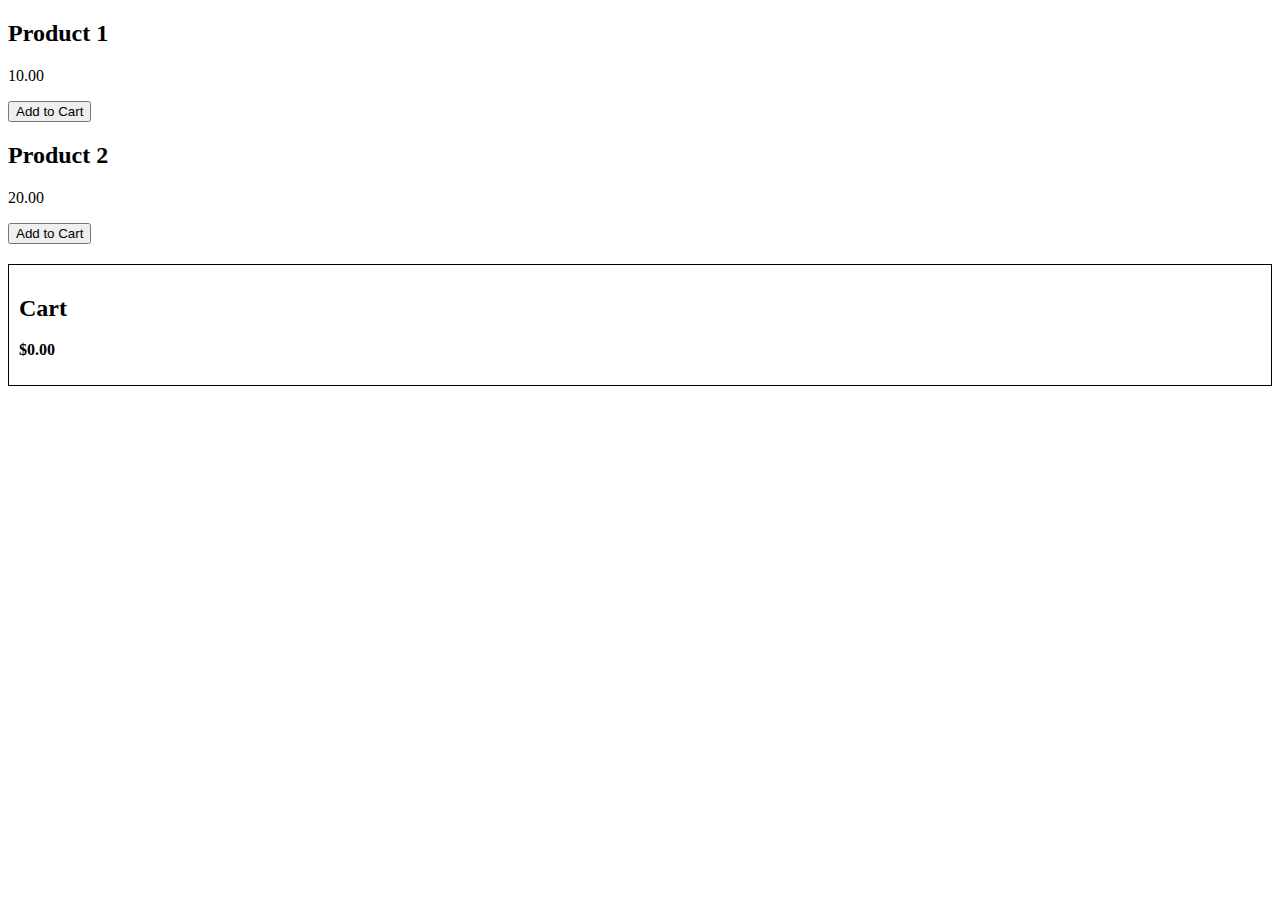
<file: check.html>
<!DOCTYPE html>
<html lang="en">
<head>
	<meta charset="UTF-8">
	<meta name="viewport" content="width=device-width, initial-scale=1.0">
	<title>Document</title>
	<!-- <script src="check.js"></script> -->
</head>
<style>
		.cart {
	  border: 1px solid black;
	  padding: 10px;
	  margin-top: 20px;
	}
	
	.cart ul {
	  list-style: none;
	  margin: 0;
	  padding: 0;
	}
	
	.cart li {
	  margin-bottom: 10px;
	}
	
	.cart p {
	  font-weight: bold;
	}
:\ body {
		font-family: Arial, sans-serif;
	}
	
	header {
		background-color: #333;
		color: #fff;
		padding: 20px;
	}
	
	h1 {
		margin: 0;
	}
	
	main {
		padding: 20px;
	}
	
	footer {
		background-color: #333;
		color: #fff;
		padding: 20px;
		text-align: center;
	}
</style>
<body>
	
	<div class="product">
		<h2>Product 1</h2>
		<p>10.00</p>
		<button class="add-to-cart">Add to Cart</button>
	  </div>
	  
	  <div class="product">
		<h2>Product 2</h2>
		<p>20.00</p>
		<button class="add-to-cart">Add to Cart</button>
	  </div>
	  
	  <div class="cart">
		<h2>Cart</h2>
		<ul></ul>
		<p>$0.00</p>
	  </div>
	  

	  
	  
<script>
	  
	  const products = document.querySelectorAll('.product');
	  const addToCartButtons = document.querySelectorAll('.add-to-cart');
	  const cartList = document.querySelector('.cart ul');
	  const cartTotal = document.querySelector('.cart p');
	  
	  let cartItems = [];
	  let total =0;
	  
	  products.forEach((product,index) => {
		const productName = product.querySelector('h2').innerText;
		const productPrice = product.querySelector('p').innerText;
	  
		addToCartButtons[index].addEventListener('click', () => {
	  
		  const cartItem = document.createElement('li');
		  cartItem.innerText = `${productName} - $${productPrice}`;
		  cartList.appendChild(cartItem);
	  
		  total += parseInt(productPrice);
		  cartTotal.innerText = total;
		});
	  });
	</script>

	
	
	
	
	


</body>
</html>
</file>
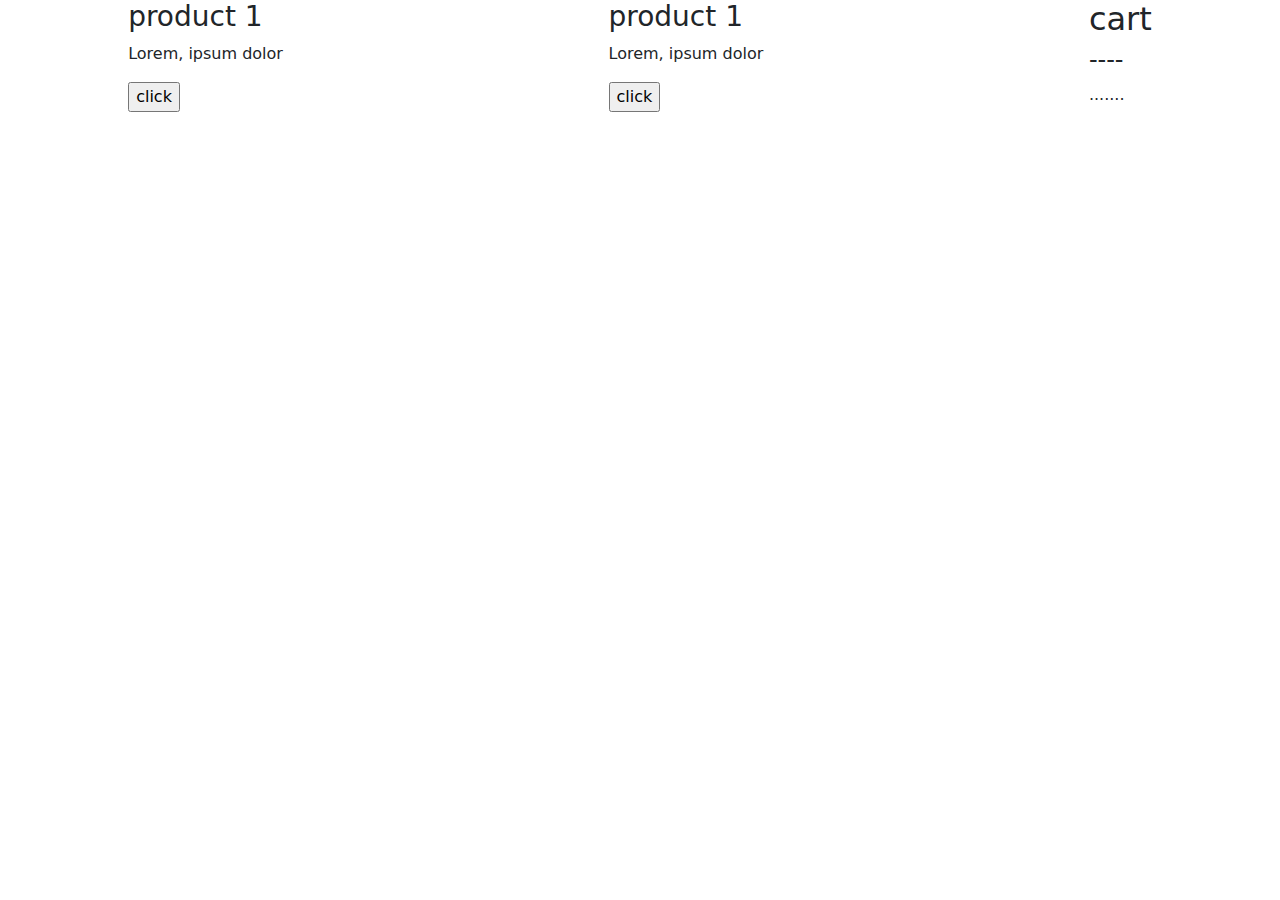
<file: file.html>
<!DOCTYPE html>
<html lang="en">
<head>
  <meta charset="UTF-8">
  <meta name="viewport" content="width=device-width, initial-scale=1.0">
  <title>Document</title>
  <link rel="stylesheet" href="home.css">
  <link href="https://cdn.jsdelivr.net/npm/bootstrap@5.0.2/dist/css/bootstrap.min.css" rel="stylesheet" integrity="sha384-EVSTQN3/azprG1Anm3QDgpJLIm9Nao0Yz1ztcQTwFspd3yD65VohhpuuCOmLASjC" crossorigin="anonymous">
    <link rel="stylesheet" href="	https://cdn.jsdelivr.net/npm/bootstrap@5.3.0/dist/css/bootstrap.min.css">
  <link rel="stylesheet" href="https://cdnjs.cloudflare.com/ajax/libs/font-awesome/6.4.0/css/all.min.css">
  <script src="	https://cdn.jsdelivr.net/npm/bootstrap@5.3.0/dist/js/bootstrap.bundle.min.js"></script>
<!-- <script src="cart.js"></script> -->

<script src="https://code.jquery.com/jquery-3.7.0.min.js" integrity="sha256-2Pmvv0kuTBOenSvLm6bvfBSSHrUJ+3A7x6P5Ebd07/g=" crossorigin="anonymous"></script>

</head>
<body>
 
  <div class="cards">
    <h3 class="cardname">product 1</h3>
    <p class="cardsg">Lorem, ipsum dolor</p>
    <input type="button" value="click" class="add" onclick="run()">
  </div>
  <div class="cards">
    <h3 class="cardname">product 1</h3>
    <p class="cardsg">Lorem, ipsum dolor</p>
    <input type="button" value="click" class="add" onclick="run()">
  </div>
 
   <div>
    <h2 > cart</h2>
    <h4 class="cartn">----</h4>
    <p class="cartsg">.......</p>
   </div>
<script>
  function run(){
     const cards=document.querySelectorAll('.cards');
 
     for(var i=0; i<=cards.length;i++){
      
const cardn = cards[i].document.querySelectorAll('.cardname');
  const cardsg =cards[i].document.querySelectorAll('.cardsg');
 
    const cartn =document.querySelectorAll('.cartn');
     const cartsg =document.querySelectorAll('.cartsg');
  cartn.innerHTML=cardn.innerHTML;
cartsg.innerHTML=cardsg.innerHTML;
     }


  }
//  const cards=document.querySelectorAll('.cards');
// const add = document.querySelectorAll('.add');

// const cardn =document.querySelector('.cardname');
//   const cardsg =document.querySelector('.cardsg');
//   const cartn =document.querySelector('.cartn');
//   const cartsg =document.querySelector('.cartsg');
// cards.forEach((index)=>{
 
// add[index].addEventListener('click',run)

// function run(){
// cartn.innerText=cardn.innerText;
// cartsg.innerText=cardsg.innerText;
// }
// });

</script>
</body>
</html>
</file>
<file: home.css>
body{
    display: flex;
   justify-content: space-around;
    box-sizing: border-box;
    margin: 0;
    padding: 0;
 position: relative;
    /* flex-direction: column; */
   background-color: white;
  }
  .fnone{
    display:none;
  }
  

#log-forms{
    display: none;
}
#logbtns{
    margin-top: 20px;
    display: flex;
    justify-content: end;
}

.color{background-color:  rgb(150, 191, 216);}
.inputs:hover{
border: 1px solid #151268;
}
.inputs:focus{
    border: none;
    box-shadow: none;  
}
#inputss:focus{
    border: 1px solid #151268;
    box-shadow: none;  
}

#inputss{
    background:none;
}
#login{
    margin-right: 10px;  
    background-color: #3734A9; 
    border: none;
}
#login:hover{

    background-color: #15126d; 
   
}
#login:focus{

   border: none;
   box-shadow: none;   
}
#sign-up{
    margin-right: 10px;  
    background-color: #3734A9; 
    border: none;
}
#sign-up:hover{

    background-color: #15126d; 
   
}
#sign-up:focus{

   border: none;
   box-shadow: none;   
}
.modal-size{
   
    /* height: 600px; */
}
.fath-cart{
    position: relative;
   
    display: flex;
    width: 100%;
    flex-wrap: wrap;
    justify-content: space-around;

    
    
}





/* section */

.cart-img{
    height: 500px;
    width: 45%;
  
    display: flex;
    align-items: center;
    justify-content: space-around;
    flex-direction: column;
}
.sel-img{
    display: flex;
    width: 100%;
    justify-content: space-around;
height: 80px;
}
.sel-img1{
height: 90px;
width: 100px;
box-shadow: 0px 0px 3px 3px #fcfcfc;
}
.sel-img2{
height: 90px;
width: 100px;
}
.sel-img3{
height: 90px;
width: 100px;
}

.cart-sec{
    height: 530px;
    width: 45%;
    background-color: rgb(150, 191, 216);
 
    padding: 15px 12px 0px 12px;
}

.pname h1{
    font-size: 22px;
    color: #151268;
}
.detail label{
    font-size: 13px;
    font-weight: 500;
    color: #5B5B5B;
}
.stock{
    display: flex;
    justify-content: space-between;
    width: 170px;
    box-sizing: border-box;
  
    padding-left: -10px;
   padding-top: 10px;
}
.stock ul{
   margin-left: -15px;
   font-size: 14px;
   
   font-weight: 500;
  
}
.stock label{

   font-size: 12px;
   border: 1px solid #151268;
   color: #151268;
   height: 25px;
   border-radius: 2px;
   padding: 2px 4px 0px 4px;
}
.pkr{
    font-size: 28px;
    color: #cf0c0c;
}
.size p{
    font-size: 18px;
    font-weight: 500;
    color: #151268;
}
.size select{
   outline: none;
   border: 1px solid #151268;
  
   background:none ;
   height: 30px;
   display: flex;
   justify-content: space-around;
   margin-bottom: 16px;
}

.quantity{
    border: 1px solid #151268;
    color: #151268;
   width: 120px;
   display: flex;
   justify-content: space-around;
   height: 40px;
   align-items: center;
}

.quantity label{
  font-size: 25px;
font-weight: 400;
}
.quantity .plus{
  font-size: 30px;
font-weight: 400;
color: #151268;
}
.end .label{
    align-items: center;
    background-color:#151268;
    height:30px;
    width: 100%;
    display: flex;
    margin-top: 15px;
   justify-content: center;
   color: #ffffff;
}
.date{
    margin-left: 5px;
    color: #ffffff;
    font-weight: 500;
}
.end input{
    height: 35px;
    font-size: 16px;
    font-weight: 500;
    width: 100%;
    background-color: #000000;
    border: none;
    margin-top: 5px;
    color: #ffffff;
}
.end .ul-1 label{
    font-size: 16px;
    font-weight: 500;
}
.end .ul-2 label{
    font-size: 16px;
    font-weight: 500;
}
.end .ul-1 {
    border: 1px solid #151268;
   color: #151268;
    border-radius: 3px;
    width: 100%;
    margin-top: 8px;
   
}
.end .ul-2{
    border: 1px solid #151268;
    color: #151268;
    border-radius: 3px;
    width: 100%;
    margin-top: -8px;
   
}
.end ul li{
    list-style-type: none;
    height: 38px;
    width: 100%;
 align-items: center;
    display: flex;
    justify-content: space-between;
    margin-left: -15px;
}
.dis-drop{
    display: none;
}
.cart-photo{
    height: 350px;
    width: 400px;
}
#cart-img1{
    display: none;
    height: 350px;
    width: 400px;
}
#cart-img2{
    display: none;
    height: 350px;
    width: 400px;
}
#cart-img3{
    display: none;
    height: 350px;
    width: 400px;
}
.father-mini-menus{
    display: flex;
    justify-content: space-between;
    width: 100%;
    
}
.father-cart{
   /* z-index: 300; */
   width: 100%;
   display: flex;
   justify-content: flex-end;
}
.cart-slider{
    position: fixed;
  display: flex;
    margin-top:-500px;
    height:500px;
    width: 360px;
    z-index: 100;
    transition: 0.5s;
    color: #15126d;
    justify-content: center;
    align-items: center;
    font-weight: 500;
    background-color:  rgb(98, 171, 216); ;
 font-size: 20px;
}
.cart-active{ 
    margin-top: 80px;
   

}
.mini-menus{
    z-index: 200;
   
    background-color:#3734A9;
    height: 220px;
    width: 200px;
    
    display: flex;
    justify-content: center;
    align-items: center;
   margin-left: -300px;
    position: fixed;
    transition: 0.5s;
    box-shadow: 0px 0px 5px 5px rgb(196, 195, 192);
}
.active{
    margin-left: 0px;
}

.mini-ul{
   
    display: flex;
    justify-content: space-around;
    align-items: center;
    flex-direction: column;
    height: 150px;
    
 
}

.mini-links{
    font-weight: 500;
    text-decoration: none;
    color: #ffffff;
}
.father-inp{
    position: fixed;
    background-color:  rgb(150, 191, 216);
    display: none;
   box-shadow: 0px 0px 5px 5px rgb(95, 95, 95);
    height: 90px;
    width: 100%;
     z-index: 200;
}
.search-top{
    color: #3734A9;
    background: #FFFFFF80;
    height: 30px;
    width: 30px;
    display: flex;
  padding: 7px 0px 0px 7px ;
    border-radius: 20px;
   margin-bottom: 15px;
   margin-right: -30px;
}

.search-prod{
 
}
#cards{
    
}
.search-prod{
    margin-top: 50px;
    width: 83%;
  display: flex;
  justify-content: space-around;
  flex-wrap:wrap;
}
 .cards{
    width: 14rem;
}
#cards{
    display: none;
    margin-bottom:50px;
}
.search-appear-div{
    box-shadow: 0px 3px 3px grey;
    display: none;
    justify-content: space-around;
    align-items: center;
   height: auto;
    margin-top: 90px;
    width: 100%;
    /* background-color:  rgb(150, 191, 216); */
 backdrop-filter: blur(5px);
    z-index: 200;
  position: absolute;
}
.input{
    height: 90px;
    align-items: center;
    width: 40%;
    display: flex;
   
}
.input input{
    padding-left: 80px;
    width: 100%;
    height: 30px;
    
    outline: none;
    border: none;
    border-bottom: 1px solid white;
    background: none;
}
.cuts{
    display: flex;
    justify-content: flex-end;
    height: 90px;
    align-items: center;
    width: 30%;
}
.cut{
   
    font-size: 30px;
    align-items:center ;
    font-weight: 300;
}
.top-inp-div{

   display: flex;
   justify-content: space-around;
   width: 100%;
}
.nav-div{
   padding-left: 100px;
    display: flex;
    justify-content: space-between;
    align-items: center;
z-index: 100;
    position: fixed;
    text-align: center;
    width: 100%;
    box-sizing:border-box ;
    margin-top: 0;
    background-color: rgb(150, 191, 216);
}
.navbar{
    
    width: 90%;
    margin-top: 20px;
    border-bottom: 1px solid white;
    
    position: relative;
    display: flex;
    justify-content: space-between;
}
.mini-reveal .search-sec{
   display: none;
}
#logos{
    
    color: #3734A9;
    font-family:arial;
font-size: 24px;
font-weight: 700;

letter-spacing: 0em;
}

.top-div{
  
    position: absolute;

     display: flex;
   margin-top: 80px;
 align-items: center;
   flex-direction: column;
    box-sizing: border-box; 
   width: 100%;
   background-color: rgb(150, 191, 216);
   height: 650px;
  

}
.search-sec{
    display: flex;
    justify-content: space-between;
    box-sizing: border-box;
 margin: 0;
 padding: 0;
    align-items: center;
   
    width: 370px;
}
.mini-search-sec{
    display: flex;
    justify-content: space-between;
    box-sizing: border-box;
 margin: 0;
 padding: 0;
    align-items: center;
   
    width: 90%;
}
.bars-father{
    display: none;
    border: 2px solid #3734A9;
    background: none;
    transition: 2ms;
}
.bars-father:hover{
    background-color:#3734A9 ;
}
.mini-reveal{
    justify-content: space-around;
    width: 100%;
    display: none;
}
#bars{
    color: #ffffff;
}
#ser-lbl{
    display: flex;
    align-items: center;
 }
#mar{
    margin: 0px 0px 0px 0px;
    color: #3734A9;
    font-weight: 500;
font-size: 15px;

} 
#mar1{
    margin: 0px 0px 0px 0px;
    font-weight: 700;
    background: #3734A9;
    color: white;
    width: 110px;
height: 40px;

border-radius: 20px;
border: none;
} 
#mar-icons1{
   
    color: #3734A9;
    background: #FFFFFF80;
    height: 40px;
    width: 40px;
    display: flex;
    justify-content: space-around;
    align-items: center;
    border-radius: 20px;
   
} 
#mar-icons{
    margin: 0px 0px 0px 0px;
    color: #3734A9;
    background: #FFFFFF80;
    height: 40px;
    width: 40px;
    display: flex;
    justify-content: space-around;
    align-items: center;
    border-radius: 20px;
} 
#menus{
    display: flex;
   /* background-color: #5c5a5a; */
    align-items: center;
    width: 300px;
    justify-content: space-between;
    
  
}
.bars{
    display: none;
}

 .nav-clicks{
    box-sizing: border-box;
   display: flex;
   align-items: center;
    margin-left: 0px;
    padding-top: 15px;
    height: 30px;
}
 .nav-clicks li{
   list-style-type: none;
  
}
.nav-item {
    
    margin: 0px 20px 0px 0px ;
}
.nav-item3{
    
    margin-right: 0 ;
}
#nav-links{
    font-size: 12px;
    color: #00000080;

    font-family: arial;
font-size: 16px;
font-weight: 600;
/* line-height: 22px; */
letter-spacing: 0em;
text-align: left;


}
.container-fluid{
    display: flex;
    justify-content: space-between;
}
.after-nav{
    position: relative;
    justify-content: space-around;
    display: flex;
    width: 85%;
    flex-wrap: wrap;
}
.after-nav .d1 .services{
  
    display: inline-flex;
   font-size: 14px;
   font-weight: 400;
   align-items: center;
  padding: 0px 8px 0px 18px;
    height: 60px; 
    color:  #757095;
    background-color: #FFFFFF66;
    border-radius: 15px;
    margin-top: 50px;
}
.services-child{
    display: flex;
  

    justify-content: space-around;
   
 }
#ser-lbl{
    display: flex;
    margin-right:17px ;
}
#tik1{
    color: white;
    background-color:  #3734A9;
    height: 15px ;
    width: 15px;
    display: flex;
    justify-content: center;
    align-items: center;
    border-radius: 10px;
    font-size: 10px;
    margin-right: 5px;
}
.d1{
    width: 50%;
   
}
.d2{
    width: 50%;
    align-items: center;
    justify-content: center;
  padding-top: 100px;
   display: flex;
}
.d2 #img1{
    height: 410px;
    width:280px ;
    border-radius:140px ;
}
.d2 #img2{
    height: 250px;
    width:160px ;
    border-radius:160px ;
    margin-left: 20px;
    margin-top: 120px;
}
.blog1 h1{
    font-weight: 300
    ;font-size: 55px ;
    margin-top: 20px;
    color:#000000 ; 
}
.blog1 #blog-h2{
    font-weight: 700;
    font-size: 55px ;
    margin-top: 10px; 
    color:#3734A9 ;  
}
.blog1 p{
    font-size: 22px;
    color: #5B5B5B;
    margin-top: 24px; 
}
.inner-p{
    font-weight: 700;
    font-size: 22px;
    color: #5B5B5B;
}
.collec-rev{
    margin-top: 22px;
    display: flex;
    width:350px;
    justify-content: space-between;
}
.collec-b{
    margin-top: 5px;
    background-color: #3734A9;
    font-size: 15px;
    height: 50px;
    font-weight: 600;
    padding: 11px 27px 11px 27px;
    color:#FFFFFF;
     border: none;
     border-radius: 6px;
}
#review{
    margin-right: 10px;
    height: 30px;
    width: 30px;
    color: #FFFFFF;
    background-color:
     #D42222;
     border-radius: 20px;
    display: flex;
    justify-content: space-around;
    align-items: center;
}
.review-lbl{
   align-items: center;
    display:flex;
  
   
}
.review-lbl p{
    font-size: 16px;
    color: #3734A9;
    
}

.brand{
    z-index: 0;
    position: absolute;
    margin-top: 690px;
    width: 100%;
    display: flex;
    justify-content: center;
    flex-direction:column;
    align-items: center;
    
}
.brand-cc{
    display: flex;
    justify-content: center;
    flex-direction:column;
    align-items: center;
   width: 85%;
   background-color:#EBFAFF;
   height: 150px;
}
.brand-c1 label{
    font-size:20px;
    color: #000000;
  

  
   display: flex;
 


}
.brand-c1 {

  
}
.brand-c1 span{
    font-size:28px;
    font-weight:700;
    color:#3734A9;
    display: flex;
    justify-content: space-around;
    margin-top: -10px;
}
.brand-c2 {
  display: flex;
  justify-content: space-around;
  width: 70%;
  margin-top: 10px;
  flex-wrap: wrap;
}
.brand-c2 label{
 font-size: 17px;
 font-weight: 600;
 margin-right: 3px;
}
.featured-store{
    position: absolute;
    z-index: 0;
    margin-top: 900px;
    text-align: center;
display: flex;
justify-content: center;
align-items: center;
flex-direction: row;

}
.featured-store h1{
   font-size: 48px;
   font-weight: 700;
}
.pr-sec{
    width: 100%;
    position: absolute;
    z-index: 0;
    margin-top: 1000px;
    display: flex;
    justify-content: flex-start;
    /* flex-direction: column; */
    flex-wrap: wrap;
}
.pr-sec1{
   
    
   

}
.pr-child1{
    

    width: 100%;
    display: flex;
    align-items: center;
    justify-content: space-around;
    flex-wrap: wrap;
}
.pr-child1 p{
   
   font-weight:   700; 
  font-size:  24px;
   
   color: 
   #3734A9;
}
.pr-child1 h2{
    font-weight:   700; 
    font-size:  24px;
    color: 
    #3734A9;
}
.pr-child1 h2 span{
    font-weight:   400; 
    font-size:  14px;
     color: 
   #3734A9;
}
.pr-child1 button{
 background:none;
 border: 1px solid  #3734A9;
 border-radius: 10px;
 color:  #3734A9;
 font-size:13px;
 padding: 5px 8px 5px 8px;
 margin-top: 10px;
}
.pr-child1 li{
 list-style-type: none;
}
.btn-li:hover .sort-drop{
 display:block;
}
.pr-child1 label{
font-size: 12px;
margin-left: 2px;
}
.sort-drop{
list-style-type: none;
    z-index: 100;
    position: absolute;
    display: none;
    color:  #3734A9;
}
.media-btn{
    display: none;
}
.media-filter{
    display: none;
}
.filter-div{
    background-color: 
    #F9F9F9;
    width: 280px;
    height: 320px;
    display: flex;
    justify-content: center;
    align-items: center;
    padding-top:13px ;
    flex-direction: column;
}
.filter-div li {
list-style-type: none;

}
.filter-div  {
list-style-type: none;

}
.filter-div li label {
font-size: 14px;
color: #00171F;

}
.filter-div li .hns {
font-size: 16px;
font-weight: 700;
color: hsl(195, 100%, 6%);
margin-top: 10px;
margin-left: -10px;
}
.product-div{
    display: flex;
    width: 71%;
    height: 600px;
    flex-wrap: wrap;
    justify-content: space-around;
        margin-left: 12px;
    flex-wrap: wrap;
}
#view{
    display: none;
}
.views{
    display: flex;
}
.cards  img{
  height: 200px;
 
}

 .cards {
    width: 14rem;
    height: 300px;
    margin-bottom: 15px;
    overflow: hidden;
    
}
.cards .content{
  width:100%;

}
.cards .content h1{
    height: 15px;
    font-size: 15px;
    font-weight: 700;
    color: #00171F;
}
.cards .content h3{
    font-size: 12px;
    font-weight: 700;
    color: #00171F;
}
.cards .content p{
    font-size: 11px;
    font-weight: 400;
    color: #667479;
}
.cards .content p label{
   
}
.cards .content p label span{
    font-size: 11px;
    font-weight: 700;
    color: #667479;
}
.cont-div2{
    display: flex;
justify-content: space-between;
    align-items: flex-end;
    width: 100%;

   
   
}
.crd-cont{
    box-sizing: border-box;
    height: 35px;

}
#c-cart{
   
Width:40px;
Height:40px;
border-radius:20px;
border: 2px solid #3734A9;
font-size: 18px;
display: flex;
justify-content: space-around;
align-items: center;
color: #F9F9F9;
background-color: #3734A9;
}
.view-less{
    display: none;
    width: 98%;
    z-index: 300;
    padding-right: 5px;
    /* margin-top: 100px; */
    justify-content: flex-end;
   
}
.sorts{
    position: relative;
    width: 100%;
    margin-top: 380px;
    display: flex;
    justify-content: flex-end;
}
.mini-sort{
    width: 40%;

    display: flex;
   justify-content: space-between;
   margin-right: 110px;
 
}
.view-all{
    background: none;
    border: 1px solid #3734A9;
    color: #3734A9;
    border-radius: 5px;
    height: 35px;
    width: 70px;
}
.view-l{
    background: none;
    border: 1px solid #3734A9;
    color: #3734A9;
    border-radius: 5px;
    height: 35px;
    width: 80px;
}
.four-btn .btn:hover{
    background-color: #3734A9;
    color: white;
}

.four-btn .btn{
    border:1px solid  #3734A9;
    color: #3734A9;
}
.four-btn .btn a{
   text-decoration: none;
    color: #3734A9;
    height: 20px;
    width: 20px;
}
.four-btn .btn:focus{
    background-color: #3734A9;
}
.mini-sort-ch2{
    display: flex;
    align-items: center;
}
#fashion{
    width: 100%;
    
}
.boys-fashion{
    width: 100%;
    display: flex;
    justify-content: space-around;
    margin-top: 30px;
   
}
.boys-heading{
    margin-top: 50px;
    width: 100%;
    display: flex;
   
    justify-content: space-around;
    color: #3734A9;
    
}
.boys-heading h1{
    font-weight: 700;
}
.girls-heading{
    color: #3734A9;
   
    margin-top: 100px;
    width: 100%;
    display: flex;
    justify-content: space-around;
    
}
.girls-heading h1{
    font-weight: 700;
}
.boys-fashion .child-f{
    width: 80%;
  
    justify-content: space-around;
    display: flex;
    flex-wrap: wrap;
    align-items: center;
}
.boys-fashion .child-f div {
 
}
.single-img {
  display: flex;
  
  justify-content: space-around;
  margin-top: 20px;
}
.multi-img {
    
    display: flex; 
   
    justify-content: space-around;
    margin-top: 20px;
}
.triple-img {
    
    display: flex; 
    margin-top: 20px;
    justify-content: space-around;
}
.single-img .img{
    height: 300px;
    width: 320px;
    border-radius: 10px;
    box-shadow:  5px 5px 10px  #6e6a6a;
}


.multi-img .img3{
    border-radius: 10px;
    height: 300px;
    width: 320px;
    box-shadow:  5px 5px 10px  #757373;
}
.triple-img .img4{
    border-radius: 10px;
    height: 300px;
    width: 320px;
    box-shadow:  5px 5px 10px  #5c5a5a;
    
}
.footer{
  
   display:flex;
   flex-direction: column;
   align-items: center;
   justify-content: space-around;
    width: 100%;
    height: 350px;
    background-color: rgb(150, 191, 216);
    margin-top: 100px;
}
.footer h1{
    font-size: 13px;
    font-weight: 700;
    color: #151268;
    margin-bottom: 20px;
}
.footer p{
    color: #3734A9;
    font-size: 13px;
    width: fit-content;
    padding-bottom: 1px;
}
.footer li{
    list-style-type: none;
    line-height: 10px;
}
.footer p:hover{
   border-bottom: 1px solid #151268;
}

.footer-ch1{
    
   height: 200px;
    width:80%;
    display: flex;
    align-items: center;
    justify-content: space-between;
    flex-wrap: wrap;
   
  
}
.footer-ch1 ul{
    height: 150px;
    
}

.findus{
    
    width: 100%;
    display: flex;
    justify-content:space-around;
    align-items: center;
}

.findus h1{
    font-size: 18px;
}
.icons{
  
    width: 15%;
    display: flex;
    justify-content: space-between;
}
.icons img:hover{
   border: 2px solid #151268;
   border-radius: 20px;
}

/* media screen */
@media only screen and (min-width:900px){
  /* .d1{
    width: 50%;
  } */
}
@media only screen and (max-width:1278px){
    .sorts{
        width: 100%;
        margin-top: 700px;
        display: flex;
        justify-content: flex-end;
    }
}
@media only screen and (max-width:1200px){
    .cart-img{
        height: 500px;
        width: 45%;
      
        display: flex;
        align-items: center;
        justify-content: space-around;
        flex-direction: column;
    }
    .cart-photo{
        height: 300px;
        width: 300px;
    }
    #cart-img1{
        display: none;
        height: 250px;
        width: 300px;
    }
    #cart-img2{
        display: none;
        height: 250px;
        width: 300px;
    }
    #cart-img3{
        display: none;
        height: 250px;
        width: 300px;
    }
    .sel-img1{
        height: 70px;
        width: 90px;
    }
    .sel-img2{
        height: 70px;
        width: 90px;
    }
    .sel-img3{
        height: 70px;
        width: 90px;
    }
    .nav-div{
        padding-left: 80px;
      
     }
     .d1{
        margin-left: 0px;
     }
      .nav-clicks{
      margin-left: -10px;
    }  
}
 @media only screen and (max-width:1150px){

    .collec-rev{
       
    }
    .nav-div{
        padding-left: 80px;
      
     }
     .d1{
        margin-left: 0px;
     }
   
   
}
 @media only screen and (max-width:1060px){
     .sorts{
        width: 100%;
        margin-top: 400px;
        display: flex;
        justify-content: flex-end;
    }
   
}

 @media only screen and (max-width:1110px){
  
    .bars-father{
        display: block;
     }
     .barss{
        display: none;
    }
    .nav-clicks{
        display: none;
       }  
    
    .mini-nav-clicks{
        box-sizing: border-box;
       display: flex;
       align-items: center;
        margin-left: 0px;
        padding-top: 15px;
        height: 30px;
        width: 100%;
    }
    
    

}

 @media only screen and (max-width:967px){
.cart-half2{
}

 }
 @media only screen and (max-width:967px){
   
    .search-appear-div{
        display: none;
        justify-content: space-around;
        align-items: center;
       
    
        width: 100%;  
    }
    .search-prod{
       
    }
 }
 @media only screen and (max-width:810px){
   
    .search-appear-div{
        display: none;
        justify-content: space-around;
        align-items: center;
   
     
        width: 100%;  
    }
    .search-prod{
      
    }
    
 }
 @media only screen and (max-width:907px){
  
   .icons{
    width: 20%;
   }
    .sorts{
        width: 100%;
        margin-top: 700px;
        display: flex;
        justify-content: space-around;
        align-items: center;
       
    }
    .mini-sort{
        width: 100%;
   
        display: flex;
       justify-content: space-around;
      margin-right: 0;
     
    }
    
}

@media only screen and (max-width:992px){
    .fath-cart{
        flex-direction: column;
    }
    .modal-size{
   
        height: 720px;
    }
    .sel-img{
        flex-direction: column;
        width:100%;
        height: 300px;
        justify-content: space-around;
        align-items: center;
    }
    .img-three{
        flex-direction: column;
        width:100% ;
        
    }
    .pkr{
        margin-top: 30px;
    }
    .cart-img{
       
        height: 300px;
        width: 100%;
        display: flex;
        flex-direction: row;
        align-items: center;
        justify-content: space-around;   
    }
    .cart-sec{
      
        height: 400px;
        width: 100%;
      
    }
    .cart-half1{
        width: 100%;
        display: flex;
        justify-content: space-between;
    }
    .cart-half2{
        height: 180px;
       
    }
    .half1-ch1{
        width: 60%;
       
    }
    .half1-ch2{
        width: 30%;
 
    }
    .cart-photo{
        height: 300px;
        width: 300px;
    }
    #cart-img1{
        display: none;
        height: 250px;
        width: 300px;
    }
    #cart-img2{
        display: none;
        height: 250px;
        width: 300px;
    }
    #cart-img3{
        display: none;
        height: 250px;
        width: 300px;
    }
    .sel-img1{
        height: 70px;
        width: 90px;
    }
    .sel-img2{
        height: 70px;
        width: 90px;
    }
    .sel-img3{
        height: 70px;
        width: 90px;
    }
    .mini-nav-clicks{
        margin-left: 5px;
        display: flex;
        flex-direction: row;
        margin-top: 20px;
    }  
    
    #menus{
        display: flex;
        flex-direction: row;
        margin-top: 10px;
    }
}
@media only screen and (max-width:1060px){
    
    
    .collapse{
        margin-left: 5px;
        display: flex;
        flex-direction: row;
        
    }  
    
    #menus{
        display: flex;
        flex-direction: row;
        
    }
    .d1{
        width: 93%;
    }
    .nav-div{
        padding-left: 60px;
      
     }
     .top-div{
        height: 1100px;
        
     }
     .brand{
        margin-top: 1140px;
     }
     .brand-c1 p{
       margin-left: 15px;
    }
   .featured-store{
    margin-top: 1350px;
   }
   .pr-sec{
    margin-top:1450px;
   }
   .filter-div{
    background-color: 
    #F9F9F9;
    width: 90%;
    display: flex;
    justify-content: space-around;
    align-items: center;
    padding-top:13px ;
    flex-direction: row;
    height: 120px;
    margin-bottom:20px;
}
.par-filter{
    width: 100%;
    display: flex;
    justify-content: space-around;
}
.product-div{
    display: flex;
    width: 100%;
    height: 600px;
    flex-wrap: wrap;
    justify-content: space-around;
        margin-left: 12px;
    flex-wrap: wrap;
}

.collec-rev{
    
}
} 
@media only screen and (max-width:760px){
   .search-sec{
    display: none;
   }
   .mini-reveal{
    display: flex;
   }
   .mini-reveal.search-sec{
    display: flex;
   }
   .after-nav .d1 .services{
    margin-top: 80px;
  }
 .sorts{
    margin-top: 720px;
    /* position: absolute; */
    /* z-index: 300; */
 }
}
@media only screen and (max-width:750px){
    .collapse{
        margin-top: 0;
        display: flex;
        flex-direction: column;
        margin-left:0 ;
        transition: 0s;
    }
    .footer-ch1{
        width: 65%;
    }
    .findus{
        margin-top: 100px;
    }
    .icons{
        margin-top: -50px;
    }
    .footer{
        height: 500px;
    }
    #menus{
        display: flex;flex-direction: column;
       
    }
    
}
@media only screen and (max-width:722px){
    .brand-c1 label{
        width:80%;
       
        margin-left: 55px;
    }
  

}
@media only screen and (max-width:683px){
    .sorts{
       width: 100%;
       margin-top: 1350px;
       display: flex;
       justify-content: flex-end;
   }
   .footer-ch1{
       width: 80%;
     
   }
   .icons{
    width: 30%;
   }
  
}
@media only screen and (max-width:600px){
  
    .collapse{
        margin-top: 0;
        display: flex;
        flex-direction: column;
        margin-left:0 ;
        transition: 0s;
    }
    #menus{
        display: flex;flex-direction: column;
       
    }
    .d1{
        width: 95%;
    }
    .brand{
        margin-top: 1100px;
     }
    .nav-div{
        padding-left: 42px;
      
     }
     .brand-cc{
        height: 180px;
     }
 .top-div{
    height: 1060px;
    
 }
 .blog1 h1{
    font-size: 40px;
 }
.blog1 #blog-h2{
    font-size: 40px;
 }
 .blog1 p{
    font-size: 20px;
    
}
.inner-p{

    font-size: 20px;
    
}
.collec-b{
    background-color: #3734A9;
    font-size: 15px;
    font-weight: 600;
    padding: 11px 20px 11px 20px;
    color:#FFFFFF;
     border: none;
     border-radius: 6px;
}
.after-nav .d1 .services{
  
    display: inline-flex;
   font-size: 14px;
   font-weight: 400;
   align-items: center;
  padding: 0px 5px 0px 15px;
    height: 60px; 
    color:  #757095;
    background-color: #FFFFFF66;
    border-radius: 15px;
    margin-top: 70px;
}
#ser-lbl{
    margin-right:15px ;
}
#tik1{
    color: white;
    background-color:  #3734A9;
    height: 15px ;
    width: 15px;
    display: flex;
    justify-content: center;
    align-items: center;
    border-radius: 10px;
    font-size: 10px;
    margin-right: 5px;
}
.featured-store{
    
   }
  
}
@media only screen and (max-width:566px){
    .brand-c1 label{
        width:90%;
    
        margin-left: 20px;
    }
  

}
@media only screen and (max-width:502px){
    .brand-c1 label{
        width:100%;
      
       margin-left: 0px;
       font-size: 17px;
    }
  

}
@media only screen and (max-width:500px){
    .cart-slider{
        width: 100%;
    }
    .pr-child1 p{
       
        font-weight:   700; 
       font-size:  20px;
        margin-top:10px;
        color: 
        #3734A9;
        display: none;
     }
     .pr-child1 p{
       
        font-weight:   700; 
       font-size:  20px;
        margin-top:10px;
        color: 
        #3734A9;
        display: none;
     }
     .pr-child1 h2{
         font-weight:   700; 
         font-size:  20px;
         color:#3734A9;
         display: flex;
         justify-content: space-around;
         align-items: center;
         width: 100%;
     }
     .pr-child1 h2 span{
         font-weight:   400; 
         font-size:  14px;
          color: 
        #3734A9;
     }
     .pr-child1 button{
      background:none;
      border: 1px solid  #3734A9;
      border-radius: 10px;
      color:  #3734A9;
      font-size:13px;
      padding: 5px 8px 5px 8px;
      margin-top: 10px;
      display: none;
     }
     .pr-child1 button{
      background:none;
      border: 1px solid  #3734A9;
      border-radius: 10px;
      color:  #3734A9;
      font-size:13px;
      padding: 5px 8px 5px 8px;
      margin-top: 10px;
      display: none;
     }
    
}
@media only screen and (max-width:550px){
.search-prod{
    width: 100%;
}
    .media-filter{
        display: flex;
        justify-content: space-around;
        width: 100%;
        z-index: 100;
       
        
      }
      .after-nav .d1 .services{
        margin-top: 70px;
      }
      .media-filter p{
        font-weight:   700; 
        font-size:  20px;
         color: 
         #3734A9;
       
     
      }
      .media-btn  {
        display: flex;
        justify-content: flex-end;
        width: 95%;
      }
      .media-btn ul li {
     list-style-type: none;
      }
     .pr-child1 p{
       
        font-weight:   700; 
       font-size:  20px;
        margin-top:10px;
        color: 
        #3734A9;
        display: none;
     }
     .pr-child1 h2{
         font-weight:   700; 
         font-size:  25px;
         color:#3734A9;
         display: flex;
         justify-content: space-around;
         align-items: center;
         width: 100%;
     }
     .pr-child1 h2 span{
         font-weight:   400; 
         font-size:  18px;
          color: 
        #3734A9;
     }
     .pr-child1 button{
      background:none;
      border: 1px solid  #3734A9;
      border-radius: 10px;
      color:  #3734A9;
      font-size:13px;
      padding: 5px 8px 5px 8px;
      margin-top: 10px;
      display: none;
     }
     .pr-child1 button{
      background:none;
      border: 1px solid  #3734A9;
      border-radius: 10px;
      color:  #3734A9;
      font-size:13px;
      padding: 5px 8px 5px 8px;
      margin-top: 10px;
      display: none;
     }
     .pr-child1-btn{
        background:none;
        border: 1px solid  #3734A9;
        border-radius: 10px;
        color:  #3734A9;
        font-size:13px;
        padding: 5px 8px 5px 8px;
        margin-top: 10px;
        
       }
       .footer-ch1{
        width: 100%;
        padding-left: 0px;
        justify-content: space-around;
      
    }
    .footer{
        height: 420px;
    }
    .findus{
        margin-top: 70px;
    }
    .findus h1{
        font-size: 13px;
    }
    .icons{
     width: 40%;
    }
    .icons img{
        height: 25px;
    }
    .footer p{
        font-size: 11px;
    }
    .footer h1{
        font-size: 11px;
        font-weight: 500;
    }
   
 }

@media only screen and (max-width:490px){
    /* .cards img{
        height: 130px;
      }
       .product-div .cards {
          width: 10rem;
          height: 220px;
          margin-bottom: 15px;
          
      } 
      .cards{
        width: 10rem;
        height: 180px;
        margin-bottom: 15px;
      }
      .cards .content{
        display: flex;
      }
      .cards .content h1{
          font-size: 10px;
          font-weight: 700;
          color: #00171F;
      }
      .cards .content h3{
          font-size: 10px;
          font-weight: 700;
          color: #00171F;
      }
      .cards .content p{
          font-size: 9px;
          font-weight: 400;
          color: #667479;
         
        
      } */
      /* #c-cart{
         
        Width:22px;
        Height:22px;
        border-radius:12px;
        border: 2px solid #3734A9;
        font-size: 10px;
        display: flex;
        justify-content: space-around;
        align-items: center;
        color: #F9F9F9;
        background-color: #3734A9;
        } */
        .search-prod{
          width: 100%;
        }
}
@media only screen and (max-width:460px){
    .cart-img{
       
        height: 300px;
        width: 100%;
        display: flex;
        flex-direction: column;
        align-items: center;
        justify-content: space-around;   
    }
    .img-three{
        display: flex;
        justify-content: space-around;
        width: 100%;
        align-items: center;
       
    }
    .sel-img{
        flex-direction: row;
        width:100%;
       
        justify-content: space-around;
    }
    .quantity label{
        font-size: 18px;
    }
    .quantity .plus{
        font-size: 20px;
    }
    .quantity {
       width: 90px;
       height: 30px;
    }
    .pkr{
        margin-top: 5px;
    }
    .cart-photo{
        height: 200px;
        width: 300px;
    }
    #cart-img1{
        display: none;
        height: 200px;
        width: 300px;
    }
    #cart-img2{
        display: none;
        height: 200px;
        width: 300px;
    }
    #cart-img3{
        display: none;
        height: 200px;
        width: 300px;
    }
    .sel-img1{
        height: 70px;
        width: 90px;
    }
    .sel-img2{
        height: 70px;
        width: 90px;
    }
    .sel-img3{
        height: 70px;
        width: 90px;
    }
    .top-div{
        height: 660px;
        
     }
     .brand{
        margin-top: 720px;
     }
     .brand-c1 label{
       margin-left: 15px;
    }
   .featured-store{
    margin-top: 1350px;
   }
   .pr-sec{
    margin-top:1450px;
   }
    .after-nav .d1 .services{
  
        display: inline-flex;
       font-size: 12px;
       font-weight: 400;
       align-items: center;
    justify-content: center;
        height: 50px; 
        color:  #757095;
        background-color: #FFFFFF66;
        border-radius: 10px;
        margin-top: 60px;
        width: 100%;
        
    }
    #ser-lbl{
       display: flex;
       margin-right: 5px;
    }
    .services-child{

       display: flex;
       height: 50px; 
       flex-wrap: wrap;
       justify-content: space-around;
       align-items: center;
    }
    #tik1{
        margin-right: 4px;
        color: white;
        background-color:  #3734A9;
        height: 15px ;
        width: 15px;
        display: flex;
        justify-content: center;
        align-items: center;
        border-radius: 10px;
        font-size: 10px;
        
    }
    /* .search-sec{
        display: flex;
        justify-content: space-between;
        box-sizing: border-box;
     margin: 0;
     padding: 0;
        align-items: center;
       
        width: 280px;
    } */
    #mar{
        margin: 0px 0px 0px 0px;
        color: #3734A9;
        font-weight: 500;
    font-size: 13px;
    
    } 
    #mar1{
        margin: 0px 0px 0px 0px;
        font-weight: 500;
        background: #3734A9;
        color: white;
        width: 100px;
    height: 30px;
    font-size: 13px;
    border-radius: 20px;
    border: none;
    } 
    #mar-icons1{
       
        color: #3734A9;
        background: #FFFFFF80;
        height: 30px;
        width: 30px;
        display: flex;
        justify-content: space-around;
        align-items: center;
        border-radius: 20px;
        font-size:13px;
        margin-left: -8px;
    } 
    #mar-icons{
        margin: 0px 0px 0px 0px;
        color: #3734A9;
        background: #FFFFFF80;
        height: 30px;
        width: 30px;
        display: flex;
        justify-content: space-around;
        align-items: center;
        border-radius: 20px;
        font-size: 13px;
    } 
    .d1{
        width: 100%;
       
    }
    .blog1 h1{
        font-size: 25px;
    }
    .blog1 p{
        font-size: 15px;
        color: #5B5B5B;
        margin-top: 10px; 
    }
    .inner-p{
        font-weight: 700;
        font-size: 15px;
        color: #5B5B5B;
    }
    .collec-rev{
        margin-top: 22px;
        width: 250px;
    }
    .collec-b{
        margin-top:5px;
        background-color: #3734A9;
        font-size: 13px;
        font-weight: 600;
        padding: 5px 12px 5px 12px;
        height: 35px;
        color:#FFFFFF;
         border: none;
         border-radius: 6px;
    }
    #review{
       
        height: 20px;
        width: 20px;
        color: #FFFFFF;
        background-color:
         #D42222;
         border-radius: 20px;
       display: flex;
       justify-content: space-around;
       align-items: center;
       font-size: 10px;
    }
    .review-lbl p{
        margin-top: 15px;
        font-size: 13px;
        color: #3734A9;
    }
    .d2 #img1{
        height: 210px;
        width:220px ;
        border-radius:100px ;
    }
    .d2 #img2{
        height: 150px;
        width:100px ;
        border-radius:160px ;
        margin-left: 20px;
        margin-top: 80px;
    }
    .d2{
        width: 50%;
        align-items: center;
        justify-content: center;
      padding-top: 30px;
       display: flex;
    }
    .brand-cc{
        display: flex;
        justify-content: center;
        flex-direction:column;
        align-items: center;
       width: 85%;
       background-color:#EBFAFF;
       height: 150px;
    }
    .brand-c1 label{
        font-size:15px;
        color: #000000;
       padding-top: 10px;

       display: flex;
       justify-content: space-around;
      
    }
    .brand-c1 {
      width: 100%;
       display: flex;
       justify-content: space-around;
    }
    .brand-c1 span{
        font-size:18px;
        font-weight:700;
        color:#3734A9;
        display: flex;
        justify-content: space-around;
        margin-top: -2px;
    }
    .brand-c2 {
      display: flex;
      justify-content: space-around;
      width: 70%;
      margin-top: 10px;
      flex-wrap: wrap;
    }
    .brand-c2 label{
     font-size: 13px;
     font-weight: 600;
     margin-right: 3px;
    }

    .blog1 #blog-h2{
        font-weight: 700;
        font-size: 25px ;
        margin-top: 10px; 
        color:#3734A9 ;  
    }
   .cards img{
        height: 130px;
       
      }
     
     .cards {
          width: 10rem;
          height: 220px;
          margin-bottom: 15px;
          
      }
    .crd-cont{
        /* width: 100%; */
       
    }
      .cards .content{
      
      }
      .cards .content h1{
          font-size: 10px;
          font-weight: 700;
          color: #00171F;
      }
      .cards .content h3{
          font-size: 10px;
          font-weight: 700;
          color: #00171F;
      }
      .cards .content p{
        width: 100%;
          font-size: 9px;
          font-weight: 400;
          color: #667479;
         
        
      }
      .featured-store{
        position: absolute;
        z-index: 0;
        margin-top: 900px;
        text-align: center;
    display: flex;
    justify-content: center;
    align-items: center;
    flex-direction: row;
    
    }
    .featured-store h1{
       font-size: 28px;
       font-weight: 700;
    }
    .pr-sec{
        width: 100%;
        position: absolute;
        z-index: 0;
        margin-top: 950px;
        display: flex;
        justify-content: flex-start;
        /* flex-direction: column; */
        flex-wrap: wrap;
    }
    .pr-child1{
    

        width: 100%;
        display: flex;
        align-items: center;
        justify-content: space-around;
        flex-wrap: wrap;
       
    }
    .pr-child1 p{
       
       font-weight:   700; 
      font-size:  20px;
       margin-top:10px;
       color: 
       #3734A9;
       display: none;
    }
    .pr-child1 h2{
        font-weight:   700; 
        font-size:  20px;
        color:#3734A9;
        display: flex;
        justify-content: space-around;
        align-items: center;
        width: 100%;
    }
    .pr-child1 h2 span{
        font-weight:   400; 
        font-size:  14px;
         color: 
       #3734A9;
    }
    .pr-child1 button{
     background:none;
     border: 1px solid  #3734A9;
     border-radius: 10px;
     color:  #3734A9;
     font-size:13px;
     padding: 5px 8px 5px 8px;
     margin-top: 10px;
     display: none;
    }
 
    .pr-child1 li{
     list-style-type: none;
    }
    .filter-div li label {
        font-size: 10px;
        color: #00171F;
        
        }
        .filter-div li .hns {
        font-size: 14px;
        font-weight: 700;
        color: hsl(195, 100%, 6%);
        margin-top: 10px;
        margin-left: -10px;
        }


        .filter-div input{
            height: 10px;
        
        }
      

    .btn-li:hover .sort-drop{
     display:block;
    }
    .pr-child1 label{
    font-size: 12px;
    margin-left: 2px;
    }
    .sort-drop{
    list-style-type: none;
        z-index: 100;
        position: absolute;
        display: none;
        color:  #3734A9;
    }
      .cards .content p label span{
          font-size: 9px;
          font-weight: 700;
          color: #667479;
      }
      .cont-div2{
   
        margin-top: 10px;
          display: flex;
          justify-content: space-between;
          align-items: flex-end;
      }
      #c-cart{
         
      Width:22px;
      Height:22px;
      border-radius:12px;
      border: 2px solid #3734A9;
      font-size: 10px;
      display: flex;
      justify-content: space-around;
      align-items: center;
      color: #F9F9F9;
      background-color: #3734A9;
      }
      
      .sorts{
        margin-top: 880px;
      }
   .search-appear-div{
    margin-top: 30px;
   }
   .search-prod{
    margin-top: 100px;
   }
   #cards{
    display: none;
    margin-bottom:20px;
}
.search-prod{
    margin-top: 80px;
}
}
</file>
